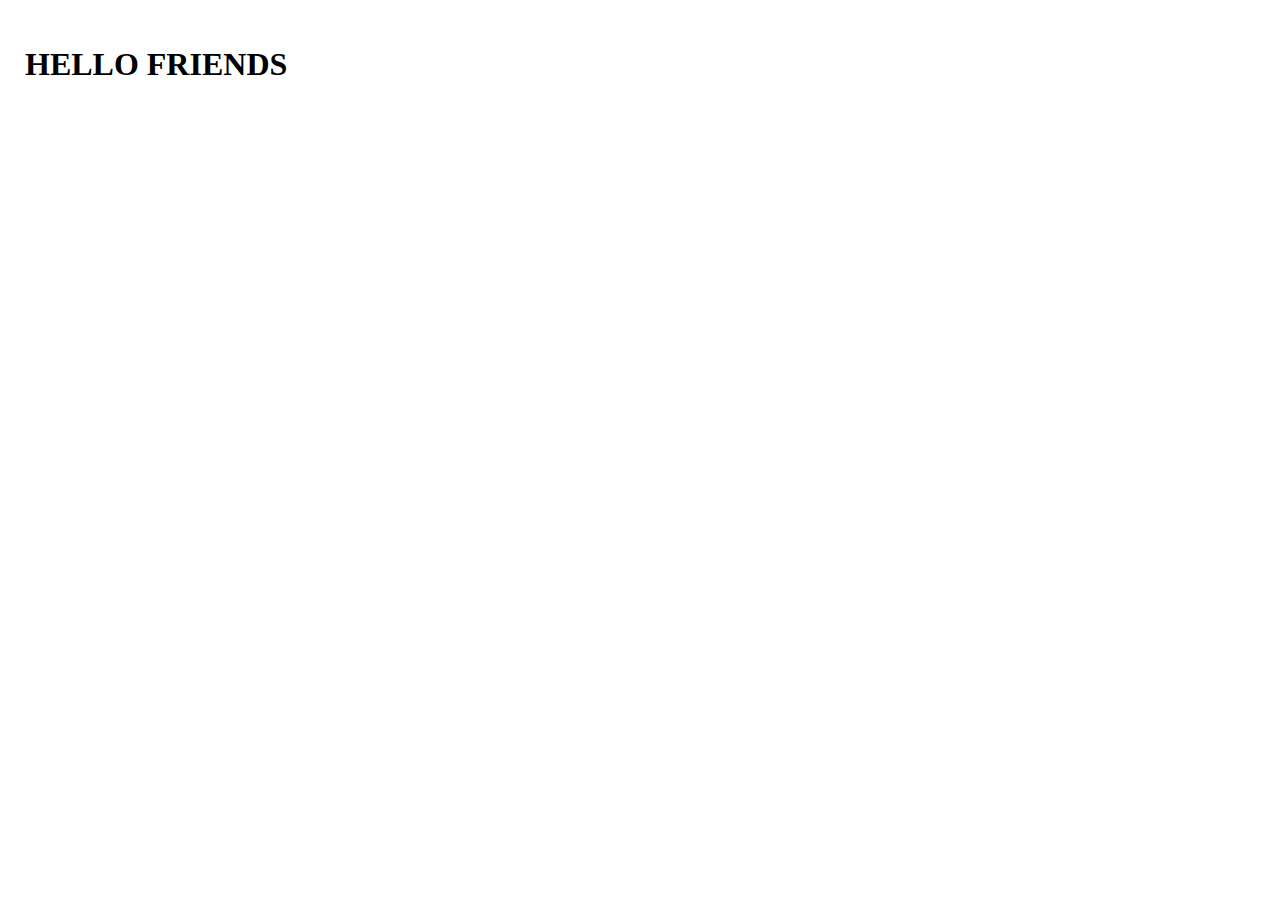
<file: second/index.html>
<!DOCTYPE html>
<html>
    <head>
        <title>Second - Solution</title>
        <link href="index.css" rel="stylesheet"/>
    </head>

<body>
    <div class="solid-border">
        <div class="purple-box">
        </div>
        <div class="green-box">
        </div>
        <div class="blue-circle">
        </div>
    </div>
    <div class="dotted-border">
        <div class="dark-shadow-box"
    </div>
    </div>
    <div class="light-box">
        <h1>HELLO FRIENDS</h1>
    </div>
</body>

</html>
</file>
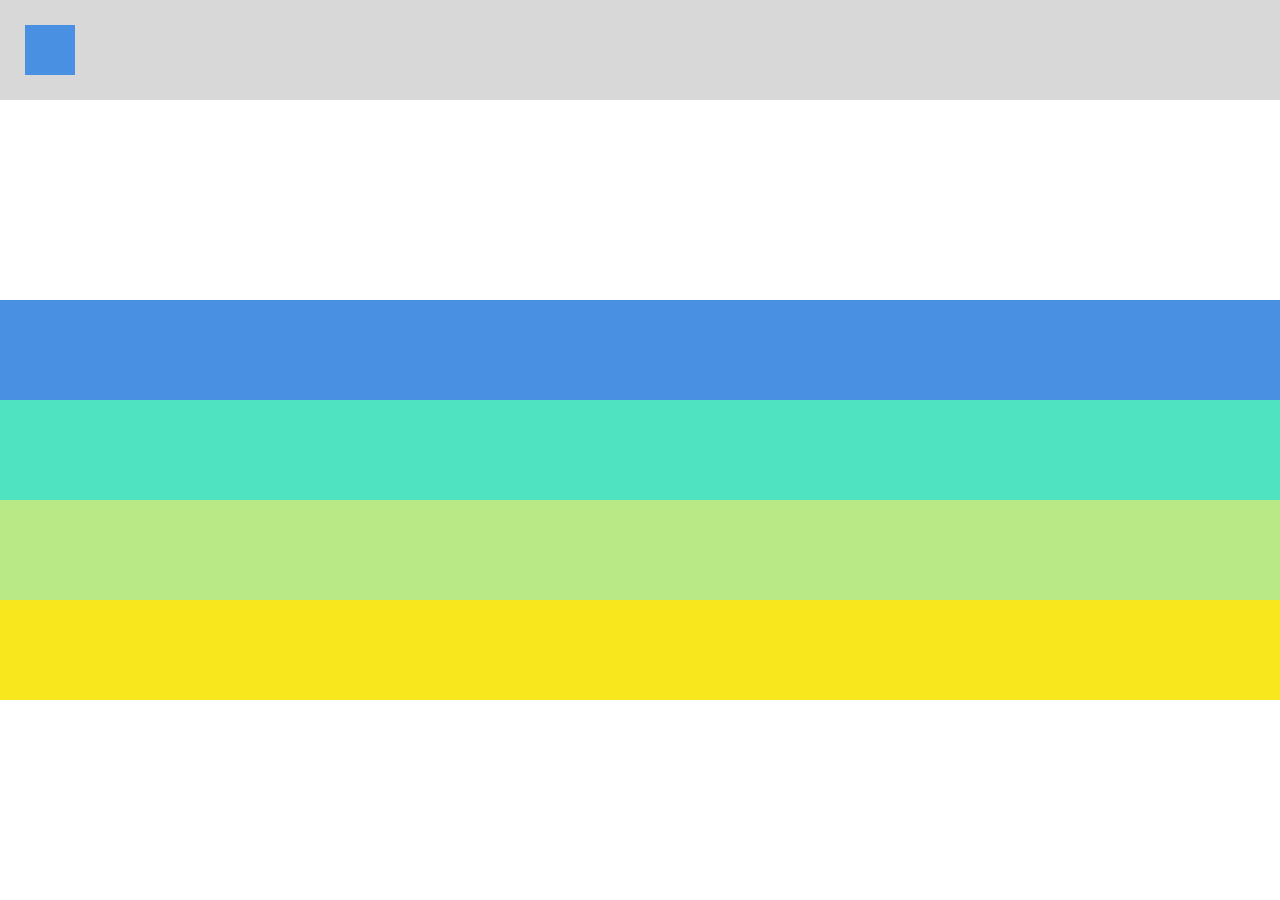
<file: third/index.html>
<!DOCTYPE html>
<html>
  <head>
    <title> Third - Solution </title>
    <link rel="stylesheet" href="index.css" />
  </head>

  <body>
    <div class="row row-1">
      <div class="row-1-div"></div>
    </div>

    <div class="row-big row-2">
      <span class="row-2-span">
      </span>
    </div>

    <div class="row row-3"></div>
    <div class="row row-4"></div>
    <div class="row row-5"></div>
    <div class="row row-6"></div>
  </body>
</html>
</file>
<file: second/index.css>
body {
    margin: 0;
    padding: 25px;
  }
  
  
  .container-one {
    width: 100%;
    border: 5px solid black;
    padding: 10px;
    box-sizing: border-box ;
  }
  
  .square-one {
    height: 150px;
    width: 50px;
    background-color: blueviolet;
    display: inline-block;
  }
  .square-two {
    height: 200px;
    width: 400px;
    display: inline-block;
    background-color: forestgreen;
    margin: 0 50px;
  }
  .circle-one {
    height: 200px;
    width: 200px;
    border-radius: 50%;
    background-color: skyblue;
    display: inline-block;
  }
  
  .container-two {
    width: 100%;
    border: 5px dotted black;
    padding: 50px;
    box-sizing: border-box ;
    margin-top: 25px; 
  }
  
  .box-shadow {
    width: 100%;
    height: 200px;
    background-color: lemonchiffon;
    -webkit-box-shadow: 10px 10px 5px 0px rgba(0,0,0,0.75);
    -moz-box-shadow: 10px 10px 5px 0px rgba(0,0,0,0.75);
    box-shadow: 10px 10px 5px 0px rgba(0,0,0,0.75);
  }
  
  .container-three {
    width: 50%;
    border: 1px solid #ccc;
    background-color: white;
    padding: 100px;
    box-sizing: border-box ;
    margin: 25px auto; 
    -webkit-box-shadow: 3px 3px 5px 0px rgba(0,0,0,0.25);
    -moz-box-shadow: 3px 3px 5px 0px rgba(0,0,0,0.25);
    box-shadow: 3px 3px 5px 0px rgba(0,0,0,0.25);
  }
  
  .container-three h1 {
    width: 100%;
    text-align: center;
    color: navy;
    letter-spacing: 10px;
  }
</file>
<file: third/index.css>
body, html {
    margin: 0;
    padding: 0;
  }
  
  .row {
    height: 100px;
    width: 100%;
  }
  
  .row-big {
    height: 200px;
    width: 100%;
  }
  
  .row-1 {
    background-color: #D8D8D8;
    padding: 25px;
    box-sizing: border-box;
  }
  
  .row-1-div {
    width: 50px;
    height: 50px;
    background-color: #4A90E2;
  }
  
  .row-2 {
    background-color: #fff;
    box-sizing: border-box;
    padding: 50px;
  }
  
  .row-3 {
    background-color: #4A90E2;
  }
  
  .row-4 {
    background-color: #50E3C2;
  }
  
  .row-5 {
    background-color: #B8E986;
  }
  
  .row-6 {
    background-color: #F8E71C;
  }
</file>
